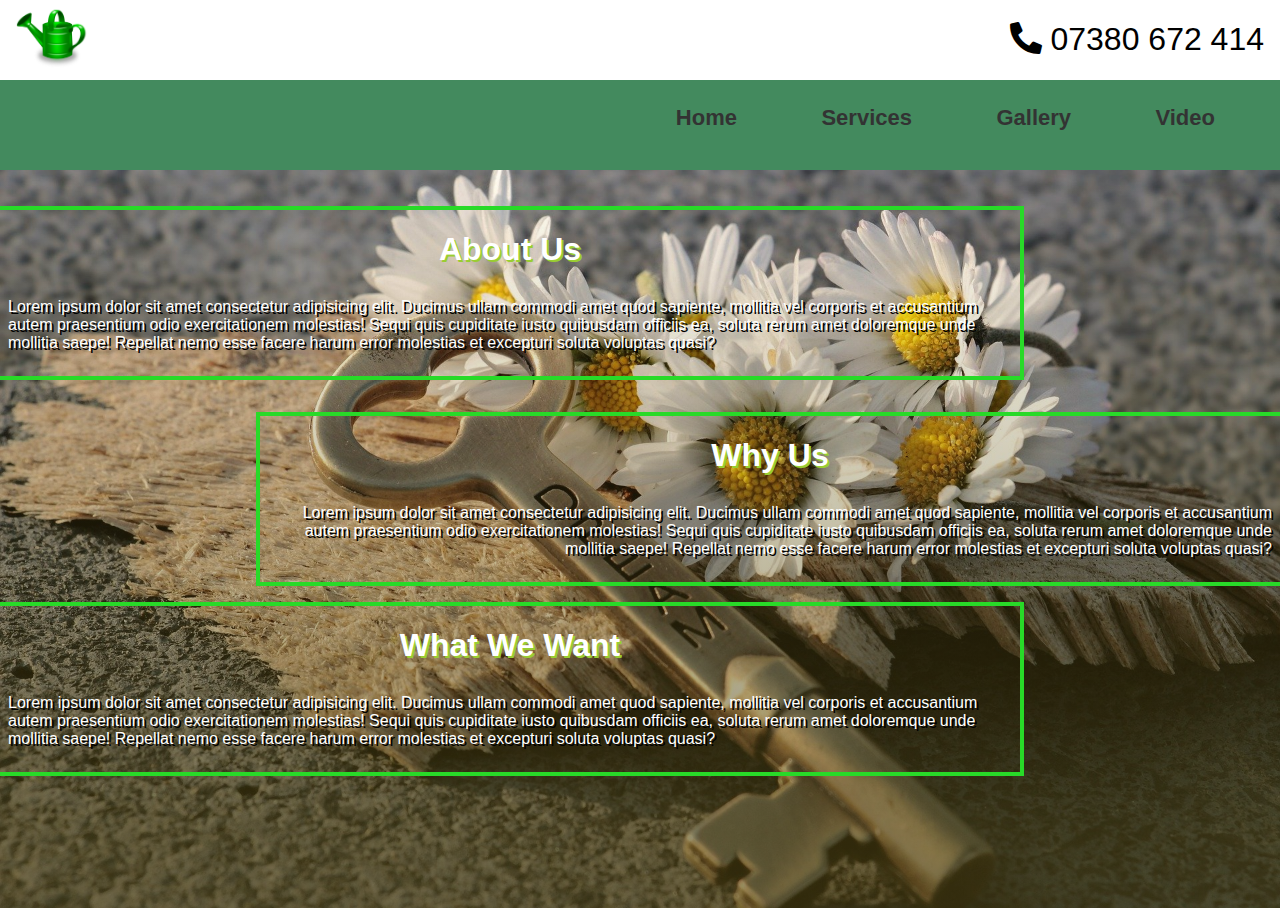
<file: index.html>
<!DOCTYPE html>
<html lang="en">
  <head>
    <meta charset="UTF-8" />
    <meta name="viewport" content="width=device-width, initial-scale=1.0" />
    <meta http-equiv="X-UA-Compatible" content="ie=edge" />
    <title>Home</title>
    <link rel="shortcut icon" href="favicon.png" />
    <link rel="stylesheet" href="main.css" />
    <link rel="stylesheet" href="shared.css" />
    <link
      href="https://cdnjs.cloudflare.com/ajax/libs/font-awesome/5.13.1/css/all.min.css"
      rel="stylesheet"
    />

  </head>

  <body>
    <header class="main-header">
      <a href="index.html" class="main-header__brand">
        <img src="images/logo.png" alt="Your favorite lanscape gardening" />
      </a>

      <div>
         
        <a href="index.html" class="main-header__contact">
             <i class="fas fa-phone-alt"</i></i> <span>07380 672 414</span> </a>
      </div>
    </header>

    <nav class="main-nav">
      <ul class="main-nav__items">
        <li class="main-nav__item">
          <a href="index.html">Home</a>
        </li>
        <li class="main-nav__item">
          <a href="services/index.html">Services</a>
        </li>
        <li class="main-nav__item">
          <a href="gallery/index.html">Gallery</a>
        </li>
        <li class="main-nav__item">
          <a href="video/index.html">Video</a>
        </li>
      </ul>
    </nav>

    <main class="main">
      <section class="home__description">
        <h1 class="home__title">About Us</h1>
        <p class="home__info">
          Lorem ipsum dolor sit amet consectetur adipisicing elit. Ducimus ullam
          commodi amet quod sapiente, mollitia vel corporis et accusantium autem
          praesentium odio exercitationem molestias! Sequi quis cupiditate iusto
          quibusdam officiis ea, soluta rerum amet doloremque unde mollitia
          saepe! Repellat nemo esse facere harum error molestias et excepturi
          soluta voluptas quasi?
        </p>
      </section>

      <section class="home__choose">
        <h1 class="home__title">Why Us</h1>
        <p class="home__info">
          Lorem ipsum dolor sit amet consectetur adipisicing elit. Ducimus ullam
          commodi amet quod sapiente, mollitia vel corporis et accusantium autem
          praesentium odio exercitationem molestias! Sequi quis cupiditate iusto
          quibusdam officiis ea, soluta rerum amet doloremque unde mollitia
          saepe! Repellat nemo esse facere harum error molestias et excepturi
          soluta voluptas quasi?
        </p>
      </section>

      <section class="home__target">
        <h1 class="home__title">What We Want</h1>
        <p class="home__info">
          Lorem ipsum dolor sit amet consectetur adipisicing elit. Ducimus ullam
          commodi amet quod sapiente, mollitia vel corporis et accusantium autem
          praesentium odio exercitationem molestias! Sequi quis cupiditate iusto
          quibusdam officiis ea, soluta rerum amet doloremque unde mollitia
          saepe! Repellat nemo esse facere harum error molestias et excepturi
          soluta voluptas quasi?
        </p>
      </section>
    </main>
  </body>
</html>
</file>
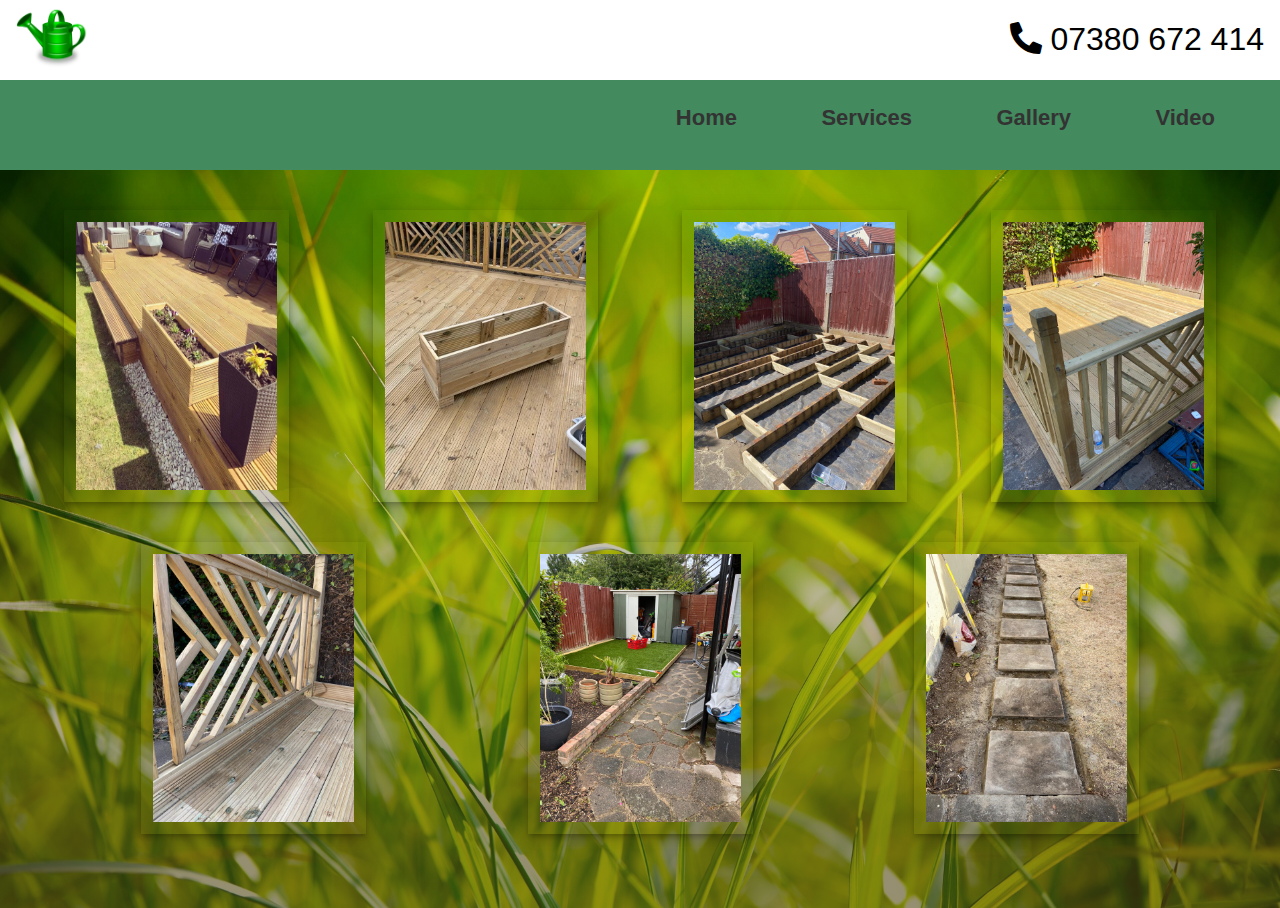
<file: gallery/index.html>
<!DOCTYPE html>
<html lang="en">
  <head>
    <meta charset="UTF-8" />
    <meta name="viewport" content="width=device-width, initial-scale=1.0" />
    <meta http-equiv="X-UA-Compatible" content="ie=edge" />
    <title>Home</title>
    <link rel="shortcut icon" href="../favicon.png" />
    <link rel="stylesheet" href="../shared.css" />
    <link rel="stylesheet" href="gallery.css" />
    <link
      href="https://cdnjs.cloudflare.com/ajax/libs/font-awesome/5.13.1/css/all.min.css"
      rel="stylesheet"
    />
  </head>

  <body>
    <header class="main-header">
      <a href="index.html" class="main-header__brand">
        <img src="../images/logo.png" alt="Your favorite lanscape gardening" />
      </a>

      <div>
        <a href="index.html" class="main-header__contact">
          <i class="fas fa-phone-alt"></i> <span>07380 672 414</span>
        </a>
      </div>
    </header>

    <nav class="main-nav">
      <ul class="main-nav__items">
        <li class="main-nav__item">
          <a href="../index.html">Home</a>
        </li>
        <li class="main-nav__item">
          <a href="../services/index.html">Services</a>
        </li>
        <li class="main-nav__item">
          <a href="index.html">Gallery</a>
        </li>
        <li class="main-nav__item">
          <a href="../video/index.html">Video</a>
        </li>
      </ul>
    </nav>

    <main class="main">
      <div class="gallery">
        <img src="..//images/1.JPG" />
        <img src="..//images/2.JPG" />
        <img src="..//images/3.JPG" />
        <img src="..//images/4.JPG" />
        <img src="..//images/5.JPG" />
        <img src="..//images/6.JPG" />
        <img src="..//images/7.JPG" />
      </div>
    </main>
  </body>
</html>
</file>
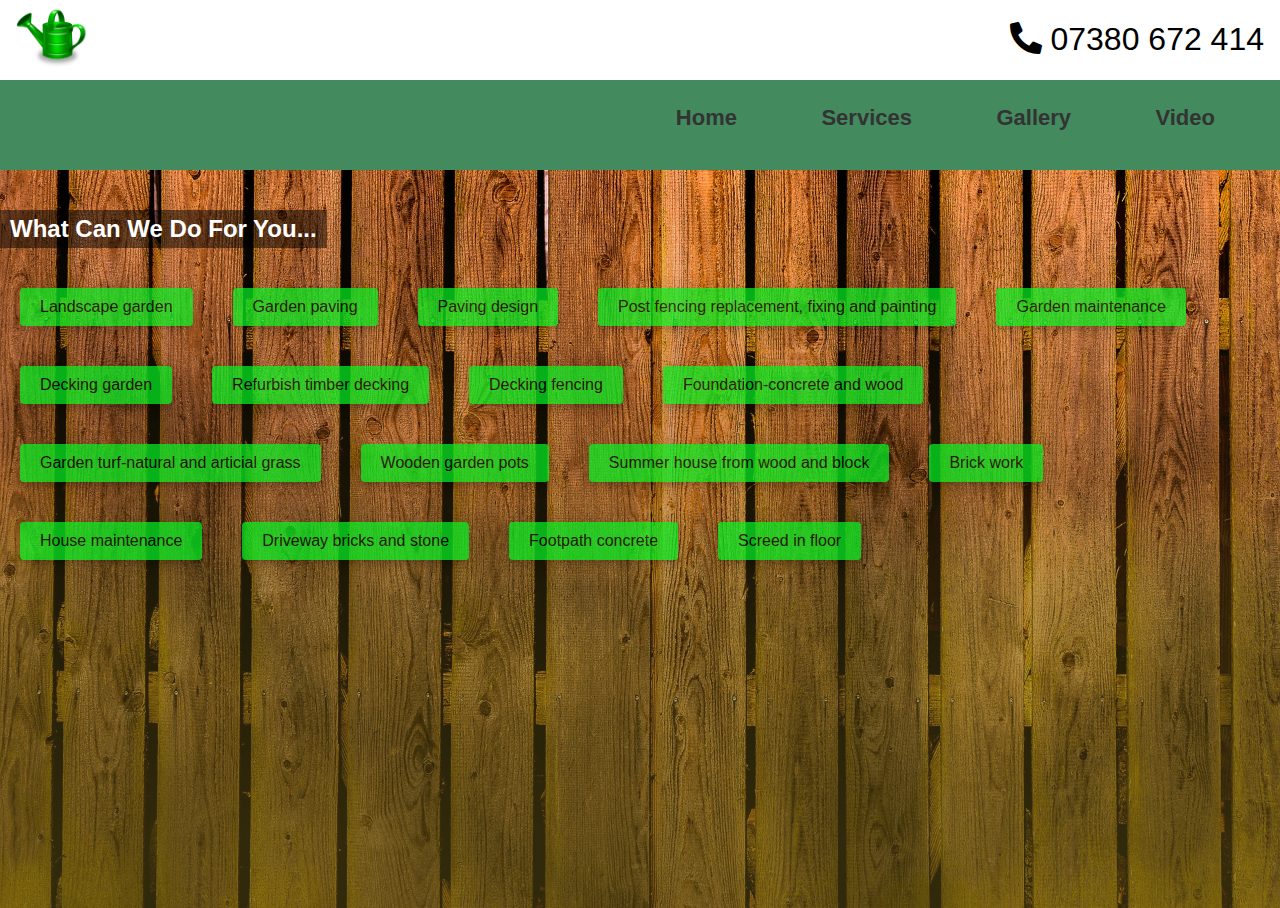
<file: services/index.html>
<!DOCTYPE html>
<html lang="en">
  <head>
    <meta charset="UTF-8" />
    <meta name="viewport" content="width=device-width, initial-scale=1.0" />
    <meta http-equiv="X-UA-Compatible" content="ie=edge" />
    <title>Home</title>
    <link rel="shortcut icon" href="../favicon.png" />
    <link rel="stylesheet" href="../shared.css" />
    <link rel="stylesheet" href="services.css" />
     <link
      href="https://cdnjs.cloudflare.com/ajax/libs/font-awesome/5.13.1/css/all.min.css"
      rel="stylesheet"
    />
  </head>

  <body>
    <header class="main-header">
      <a href="index.html" class="main-header__brand">
        <img src="../images/logo.png" alt="Your favorite lanscape gardening" />
      </a>

      <div>
        <a href="index.html" class="main-header__contact">
        <i class="fas fa-phone-alt"</i></i> <span>07380 672 414</span> </a>
      </div>
    </header>

    <nav class="main-nav">
      <ul class="main-nav__items">
        <li class="main-nav__item">
          <a href="./../index.html">Home</a>
        </li>
        <li class="main-nav__item">
          <a href="index.html">Services</a>
        </li>
        <li class="main-nav__item">
          <a href="../gallery/index.html">Gallery</a>
        </li>
        <li class="main-nav__item">
          <a href="../video/index.html">Video</a>
        </li>
      </ul>
    </nav>

    <main class="main">
      <div class="title-container">
        <h2 class="services__title">What Can We Do For You...</h2>
      </div>
      <section class="services__description">
        <p class="services__info">
          Landscape garden
        </p>

        <p class="services__info">
          Garden paving
        </p>

        <p class="services__info">
          Paving design
        </p>

        <p class="services__info">
          Post fencing replacement, fixing and painting
        </p>

        <p class="services__info">
          Garden maintenance
        </p>

        <p class="services__info">
          Decking garden
        </p>

        <p class="services__info">
          Refurbish timber decking
        </p>

        <p class="services__info">
          Decking fencing
        </p>

        <p class="services__info">
          Foundation-concrete and wood
        </p>

        <p class="services__info">
          Garden turf-natural and articial grass
        </p>

        <p class="services__info">
          Wooden garden pots
        </p>

        <p class="services__info">
          Summer house from wood and block
        </p>

        <p class="services__info">
          Brick work
        </p>

        <p class="services__info">
          House maintenance
        </p>

        <p class="services__info">
          Driveway bricks and stone
        </p>

        <p class="services__info">
          Footpath concrete
        </p>

        <p class="services__info">
          Screed in floor
        </p>
      </section>
    </main>
  </body>
</html>
</file>
<file: main.css>
.main {
  background: linear-gradient(to top, rgba(80, 68, 18, 0.6) 10%, transparent),
    url("images/Key.jpg") left 10% bottom 70% / cover no-repeat border-box,
    #ff1b68;
  height: calc(100vh - 82.09px - 80px);
  padding: 20px 0;
  position: relative;
}

.home__description {
  width: 80%;
  margin: 1rem 0;
  border: 4px solid rgb(40, 218, 40);
  border-left: none;
  position: relative;
  /* background: rgba(213, 255, 220, 0.95); */
}

.home__description:hover,
.home__description:active {
  box-shadow: 2px 2px 4px rgba(0, 0, 0, 0.5);
  border-color: #0e4f1f;
}

.home__choose {
  width: 80%;
  margin: 1rem 0;
  border: 4px solid rgb(40, 218, 40);
  border-left: none;
  position: relative;
  /* background: rgba(213, 255, 220, 0.95); */
  float: right;
  border-right: none;
  border-left: 4px solid rgb(40, 218, 40);
  text-align: right;
}

.home__choose:hover,
.home__choose:active {
  box-shadow: 2px 2px 4px rgba(0, 0, 0, 0.5);
  border-color: #0e4f1f;
}

.home__target {
  width: 80%;
  margin: 1 rem 0;
  border: 4px solid rgb(40, 218, 40);
  border-left: none;
  position: relative;
  /* background: rgba(213, 255, 220, 0.95); */
  float: left;
  border-left: none;
  border-right: 4px solid rgb(40, 218, 40);
  text-align: left;
}

.home__target:hover,
.home__target:active {
  box-shadow: 2px 2px 4px rgba(0, 0, 0, 0.5);
  border-color: #0e4f1f;
}

.home__title {
  color: white;
  text-shadow: 2px 2px yellowgreen;
  text-align: center;
}

.home__info {
  text-decoration: none;
  color: white;
  text-shadow: 2px 2px black;
  display: block;
  padding: 0.5rem;
}
</file>
<file: shared.css>
* {
  box-sizing: border-box;
}

body {
  font-family: "Montserrat", sans-serif;
  margin: 0;
}

.main-header {
  width: 100%;
  /* position: fixed;
  top: 0;
  left: 0; */
  padding: 0.5rem 1rem;
  display: flex;
  justify-content: space-between;
  align-items: center;
}

.main-header__brand {
  width: 71px;
  display: inline-block;
}

.main-header__brand img {
  width: 100%;
}

.main-header__contact {
  color: black;
  font-size: xx-large;
  text-decoration: none;
}

.main-nav {
  display: inline-block;
  text-align: right;
  width: 100%;
  height: 10vh;
  vertical-align: middle;
  /* background: rgb(40, 218, 40); */
  background: #438a5e;
}

.main-nav__items {
  margin: 25px;
  padding: 0;
  list-style: none;
}

.main-nav__item {
  display: inline-block;
  margin: 0 2.5rem;
}

.main-nav__item a:hover,
.main-nav__item a:active {
  color: white;
  /* background: rgb(40, 218, 40); */
  /* border: none; */
  border-bottom: 5px solid white;
}

.main-nav__item a {
  text-decoration: none;
  color: #333333;
  font-size: 22px;
  font-weight: bold;
  padding: 0.2rem 0;
}

.services__info {
  background: rgb(2, 245, 34);
  color: black;
  margin: 20px;
  padding: 10px 20px;
  border-radius: 4px;
  box-shadow: 0 3px 5px -1px rgba(0, 0, 0, 0.2),
    0 6px 10px 0 rgba(0, 0, 0, 0.14), 0 1px 18px 0 rgba(0, 0, 0, 0.12);
  opacity: 0.7;
}
</file>
<file: gallery/gallery.css>
.main {
  background: linear-gradient(to top, rgba(80, 68, 18, 0.6) 10%, transparent),
    url("../images/grass.jpg") left 10% bottom 70% / cover no-repeat border-box,
    #ff1b68;
  height: calc(100vh - 82.09px - 80px);
  padding: 20px 0;
  position: relative;
}

.gallery {
  display: flex;
  flex-wrap: wrap;
  justify-content: space-evenly;
}

.gallery img {
  width: 25vh;
  display: block;
  margin: 20px;
  box-shadow: 0 3px 5px -1px rgba(0, 0, 0, 0.2),
    0 6px 10px 0 rgba(0, 0, 0, 0.14), 0 1px 18px 0 rgba(0, 0, 0, 0.12);
  border: 10px solid transparent;
  padding: 2px;
}
</file>
<file: services/services.css>
.main {
  background: linear-gradient(to top, rgba(80, 68, 18, 0.6) 10%, transparent),
    url("../images/wood.jpg") left 10% bottom 70% / cover no-repeat border-box,
    #ff1b68;
  height: calc(100vh - 82.09px - 80px);
  padding: 20px 0;
  position: relative;
}

.services__title {
  background: rgba(0, 0, 0, 0.5);
  color: white;
  display: inline-block;
  padding: 5px 10px;
}

.services__description {
  text-decoration: none;
  display: flex;
  flex-wrap: wrap;
}
</file>
